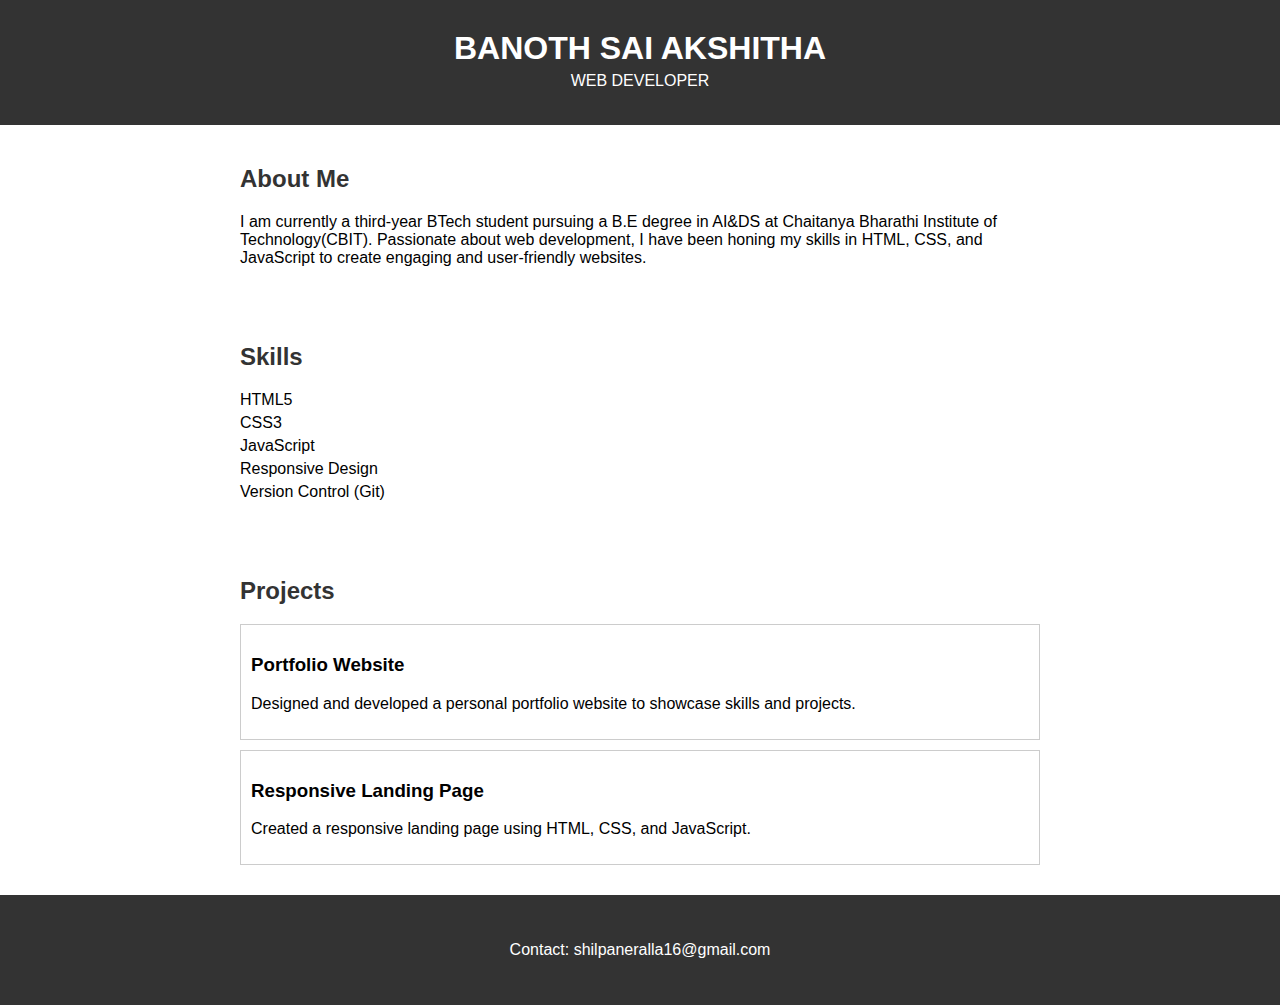
<file: portfolio/index.html>
<!DOCTYPE html>
<html lang="en">

<head>
    <meta charset="UTF-8">
    <meta name="viewport" content="width=device-width, initial-scale=1.0">
    <link rel="stylesheet" href="styles.css">
    <title>Your Name - Portfolio</title>
</head>

<body>

    <header>
        <div class="container">
            <h1>BANOTH SAI AKSHITHA</h1>
            <p>WEB DEVELOPER</p>
        </div>
    </header>

    <section id="about" class="container">
        <h2>About Me</h2>
        <p>I am currently a third-year BTech student pursuing a B.E degree in AI&DS at Chaitanya Bharathi Institute of Technology(CBIT). Passionate about web development, I have been honing my skills in HTML, CSS, and JavaScript to create engaging and user-friendly websites.</p>
        
    </section>

    <section id="skills" class="container">
        <h2>Skills</h2>
        <ul>
            <li>HTML5</li>
            <li>CSS3</li>
            <li>JavaScript</li>
            <li>Responsive Design</li>
            <li>Version Control (Git)</li>
            <!-- Add more skills as needed -->
        </ul>
    </section>

    <section id="projects" class="container">
        <h2>Projects</h2>
        <div class="project">
            <h3>Portfolio Website</h3>
            <p>Designed and developed a personal portfolio website to showcase skills and projects.</p>
        </div>
        <div class="project">
            <h3>Responsive Landing Page</h3>
            <p>Created a responsive landing page using HTML, CSS, and JavaScript.</p>
        </div>
        <!-- Add more projects as needed -->
    </section>

    <footer>
        <div class="container">
            <p>Contact: shilpaneralla16@gmail.com</p>
        </div>
    </footer>

</body>

</html>
</file>
<file: portfolio/styles.css>
body {
    font-family: 'Arial', sans-serif;
    margin: 0;
    padding: 0;
}

.container {
    max-width: 800px;
    margin: 0 auto;
    padding: 20px;
}

header {
    background-color: #333;
    color: #fff;
    text-align: center;
    padding: 10px 0;
}

header h1 {
    margin: 0;
}

header p {
    margin: 5px 0;
}

section {
    margin-bottom: 20px;
}

h2 {
    color: #333;
}

ul {
    list-style: none;
    padding: 0;
}

li {
    margin-bottom: 5px;
}

.project {
    border: 1px solid #ccc;
    padding: 10px;
    margin-bottom: 10px;
}

footer {
    background-color: #333;
    color: #fff;
    text-align: center;
    padding: 10px 0;
}
</file>
